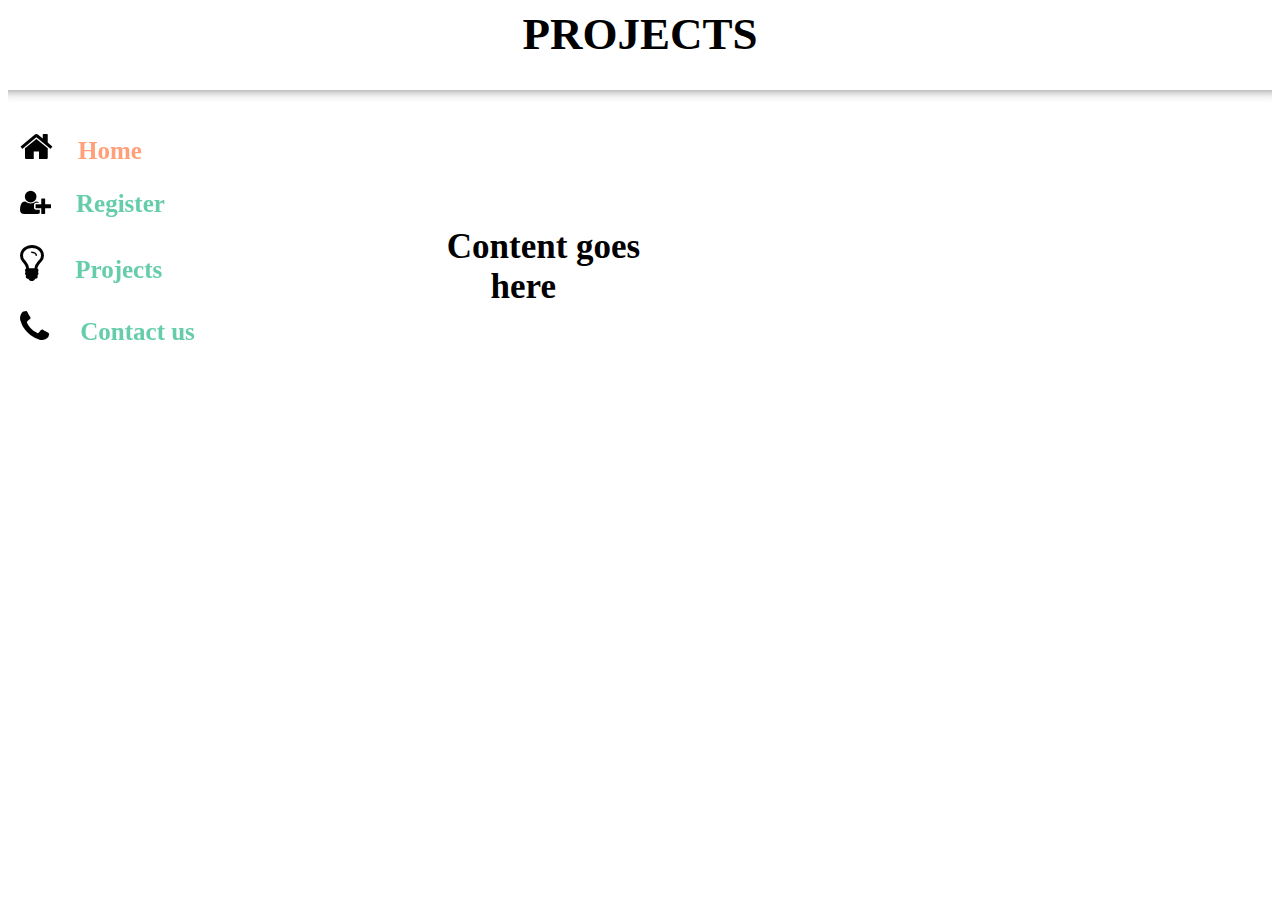
<file: Index.html>
<html>
<meta name="viewport" content="width=device-width, initial-scale=1">
<head>
<link rel="stylesheet" href="https://cdnjs.cloudflare.com/ajax/libs/font-awesome/4.7.0/css/font-awesome.min.css">
<link rel="stylesheet" href="homepage.css">
</head>
<body>
<h1 align=center style="font-family:Comic Sans MS, Comic Sans, cursive; font-size:45px";>
PROJECTS
</h1>
<hr>
<div class="sidenav">
<b>
<a href="#" class="active";><i class="fa fa-home" style="font-size:35px";></i>&emsp;Home</a>
<a href="#"><i class="fa fa-user-plus" style="font-size:27px";></i>&emsp;Register</a>
<a href="#"><i class="fa fa-lightbulb-o" style="font-size:42px";></i>&emsp; Projects</a>
<a href="#"><i class="fa fa-phone" style="font-size:37px";></i>&nbsp;&nbsp;&nbsp;&nbsp; Contact us</a>
<b>
</div>
<div class="content">
<pre> Content goes
      here </pre>
</div>
</body>
</html>
</file>
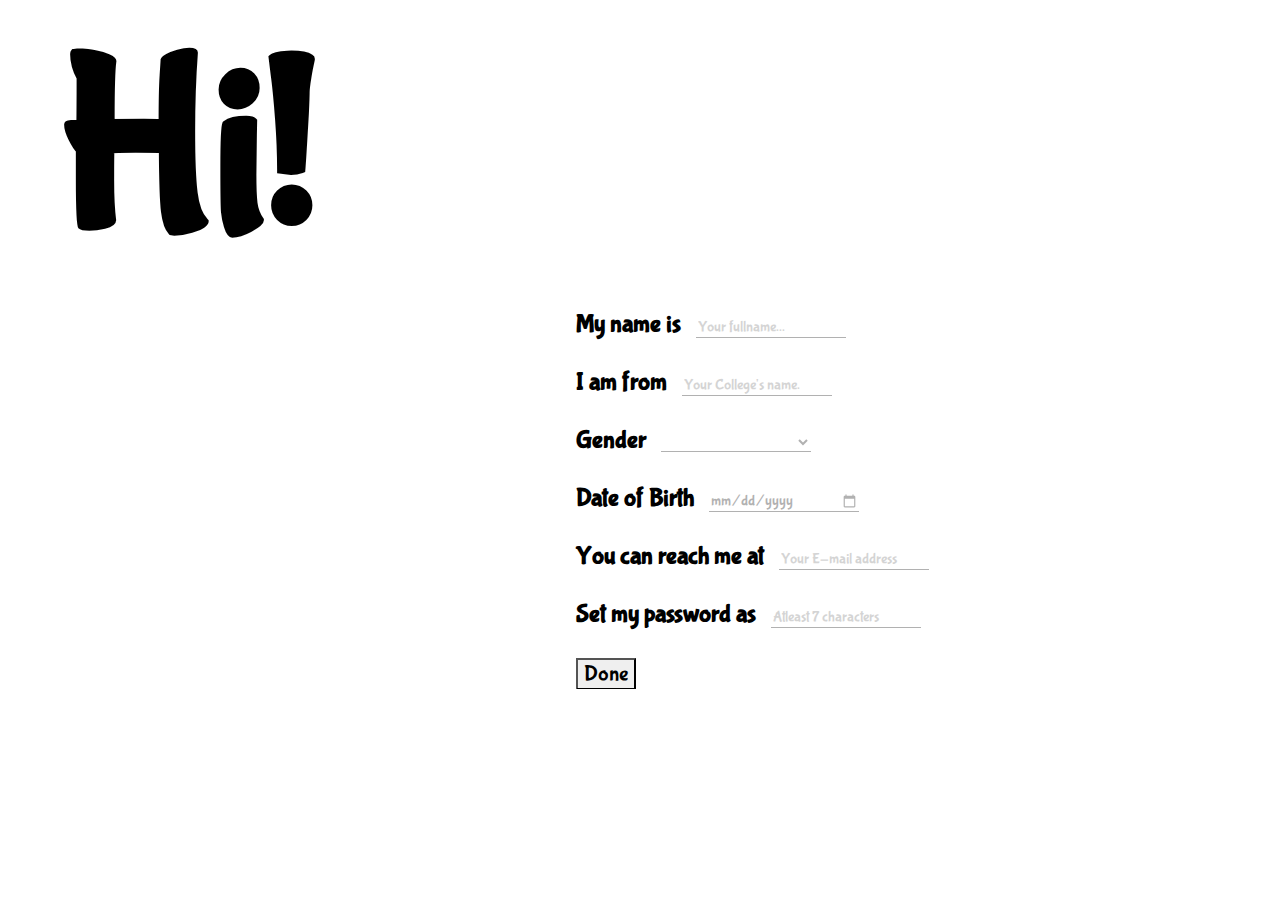
<file: form.html>
<html>
<head>
<link rel=stylesheet href="form.css">
<script src=form.js></script>
</head>

<h1>&nbsp;Hi!</h1>
<form name=myform onsubmit="return validateform()";>

<b>
My name is &nbsp;
<input type="text" name="Name" placeholder="Your fullname...";>
<br>
<br>

I am from &nbsp;
<input type="text" name="College" placeholder="Your College's name.";>
<br>
<br>

Gender &nbsp;
</b>
<select name=gender>
<option selected></option>
<option value=Male>Male</option>
<option value=Female>Female</option>
<option value=Other>Other</option>
</select>
<br>
<br>

<b>
Date of Birth &nbsp;
<input type=date name=date style="font-size:15px";>
<br>
<br>

You can reach me at &nbsp;
<input type=text name=email placeholder="Your E-mail address">
<br>
<br>

Set my password as &nbsp;
<input type=Password name=Pwd placeholder="Atleast 7 characters">
<br>
<br>

<button type=button onclick=clickbutton() id="button1">Done</button>
</b>
</form>
</html>
</file>
<file: homepage.css>
html {
  font-family:fantasy;
}

.sidenav {
 margin-top:0;
 position: fixed;
 float: left;
 padding-top: 15px;
 width:250px;
 height:100%;
}

.sidenav a {
font-size:25px;
display:block;
padding: 12px;
color: mediumaquamarine;
text-decoration: none;
}

i {
  color:black;
}

.sidenav a:hover i{
  transform: translate(10px);
}

.sidenav a:hover {
  color:lightsalmon;
}

.sidenav a.active {
  color:lightsalmon;
}

.content {
  width:100px;
  height:100px;
  position: relative;
  animation-name: move;
  animation-duration: 4s;
  color:black;
}

@keyframes move {
  0% {color:black;left:0px; top:0px;}
    25%  {color:lightsalmon;left:200px; top:0px;}
    50%  {color:black; left:200px; top:200px;}
    75%  {color:lightsalmon; left:0px; top:200px;}
    100% {color:black; left:0px; top:0px;}
}

.content pre {
  position:absolute;
  left:430%;
  top:90%;
  font-size: 35px;
  font-family: Comic Sans MS, Comic Sans, cursive;
}

hr {
      margin:0;
      height: 12px;
      border: 0;
      box-shadow: inset 0 12px 12px -12px rgba(0, 0, 0, 0.5);
}
</file>
<file: form.css>
@import url('https://fonts.googleapis.com/css?family=Bubblegum+Sans');

h1 {
  font-size:250px;
}

html {
  font-family: 'Bubblegum Sans';
  position:float;
}

form {
    left: 65%;
    top: 70%;
    margin-left: -20%;
    position: absolute;
    margin-top: -25%;
    font-size:25px;
}

form input {
  font-family: 'Bubblegum Sans';
  border: none;
  border-bottom: 1px solid;
  background:transparent;
  outline:none;
  box-sizing: border-box;
  width:150px;
  transition: width .5s ease, background-color .5s ease;
  opacity: 0.3;
  font-size:15px;
}

form select {
  border: none;
  border-bottom: 1px solid;
  background:transparent;
  outline: none;
  box-sizing: content-box;
  width:150px;
  transition: width .5s ease, background-color .5s ease;
  opacity: 0.3;
  font-size:15px;
}

form input:hover, form input:focus {
  border-bottom-color:lightsalmon;
  width: 250px;
  opacity: 1;
  font-size: 20px;
  font-family: 'Bubblegum Sans';
}

form select:hover, form select:focus {
  border-bottom-color:lightsalmon;
  width: 250px;
  opacity: 1;
  font-size: 20px;
  font-family: 'Bubblegum Sans';
}

input::-webkit-input-placeholder {
  font-size: 15px;
}

form button {
  font-family: 'Bubblegum Sans';
  font-size: 22px;
  border-bottom:1px solid;
}
</file>
